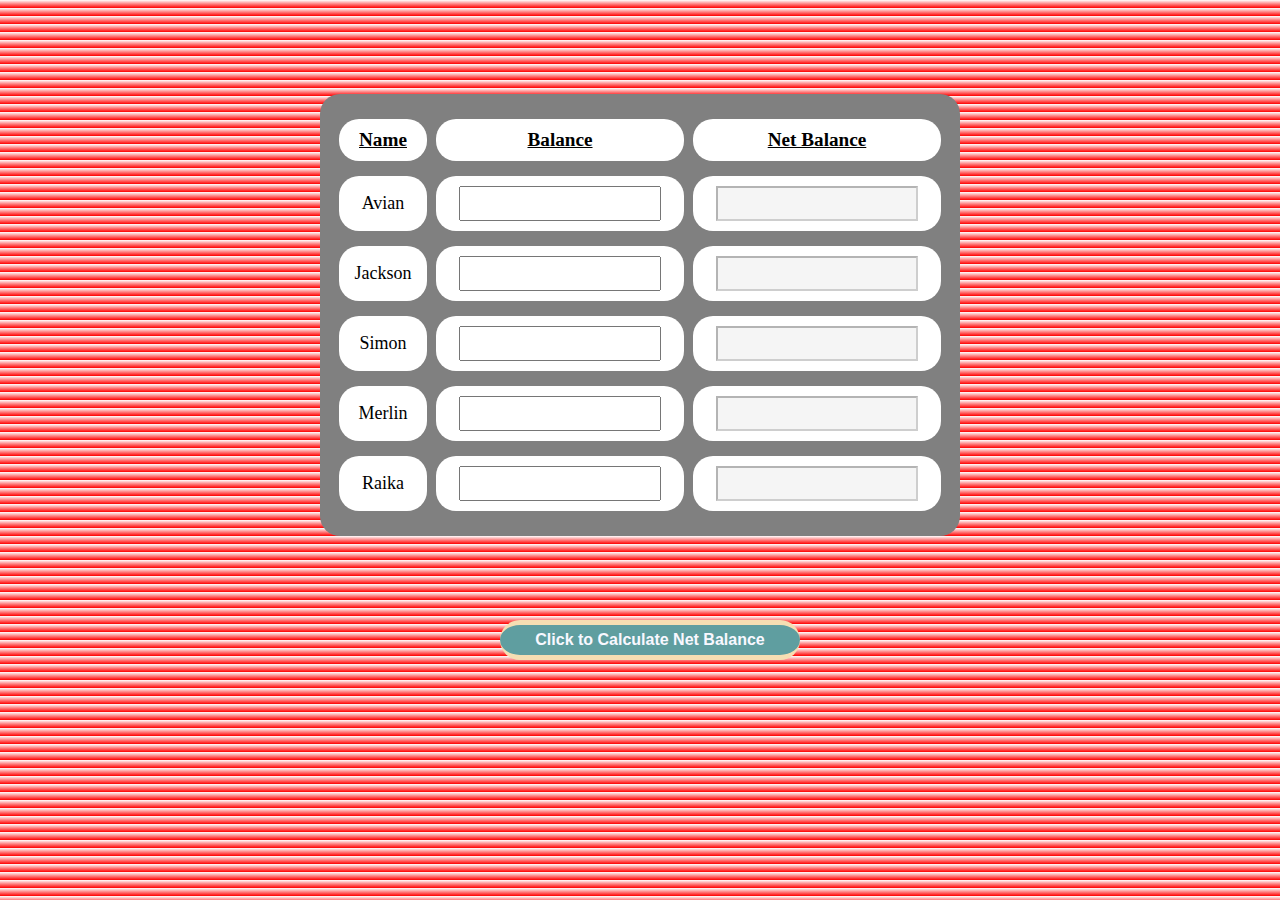
<file: BankInterestManagement/index.html>
<!DOCTYPE html>
<html lang="en">
<head>
    <meta charset="UTF-8">
    <meta http-equiv="X-UA-Compatible" content="IE=edge">
    <meta name="viewport" content="width=device-width, initial-scale=1.0">
    <title>Intrest Calculator Table</title>
    <link rel="stylesheet" href="style.css">
</head>
<body >
    
        <table width="50%" border="1">
          
            <tr>
              <th style="background-color: #ffffff;">Name</th>
              <th style="background-color: white">Balance</th>
              <th style="background-color: white;">Net Balance</th>
            </tr>
           
            <tr>
                <td id="name">Avian</td>
                <td id="balance" ><input class="balances" type="number"></td>
                <td id="t1"><input id="int1" class="newBal" type="number" disabled></td>
            </tr>

            <tr>
              <td id="name">Jackson</td>
              <td id="balance"><input class="balances" type="number"></td>
              <td id="t2"><input id="int2" class="newBal" type="number" disabled></td>
            </tr>

            <tr>
              <td id="name">Simon</td>
              <td id="balance"><input class="balances" type="number"></td>
              <td id="t3"><input id="int3" class="newBal" type="number" disabled></td>
            </tr>

            <tr>
                <td id="name">Merlin</td>
                <td id="balance"><input class="balances"  type="number"></td>
                <td id="t4"><input id="int4" class="newBal" type="number" disabled></td>
           </tr>

            <tr>
              
                <td id="name">Raika</td>
                <td id="balance"><input class="balances"  type="number"></td>
                <td id="t5"><input id="int5" class="newBal" type="number" disabled></td>
            </tr>

        </table>

    <button class="btn" onclick="calculate()"><b>Click to Calculate Net Balance</b></button>
          
    
</body>
<script src="index.js"></script>
</html>
</file>
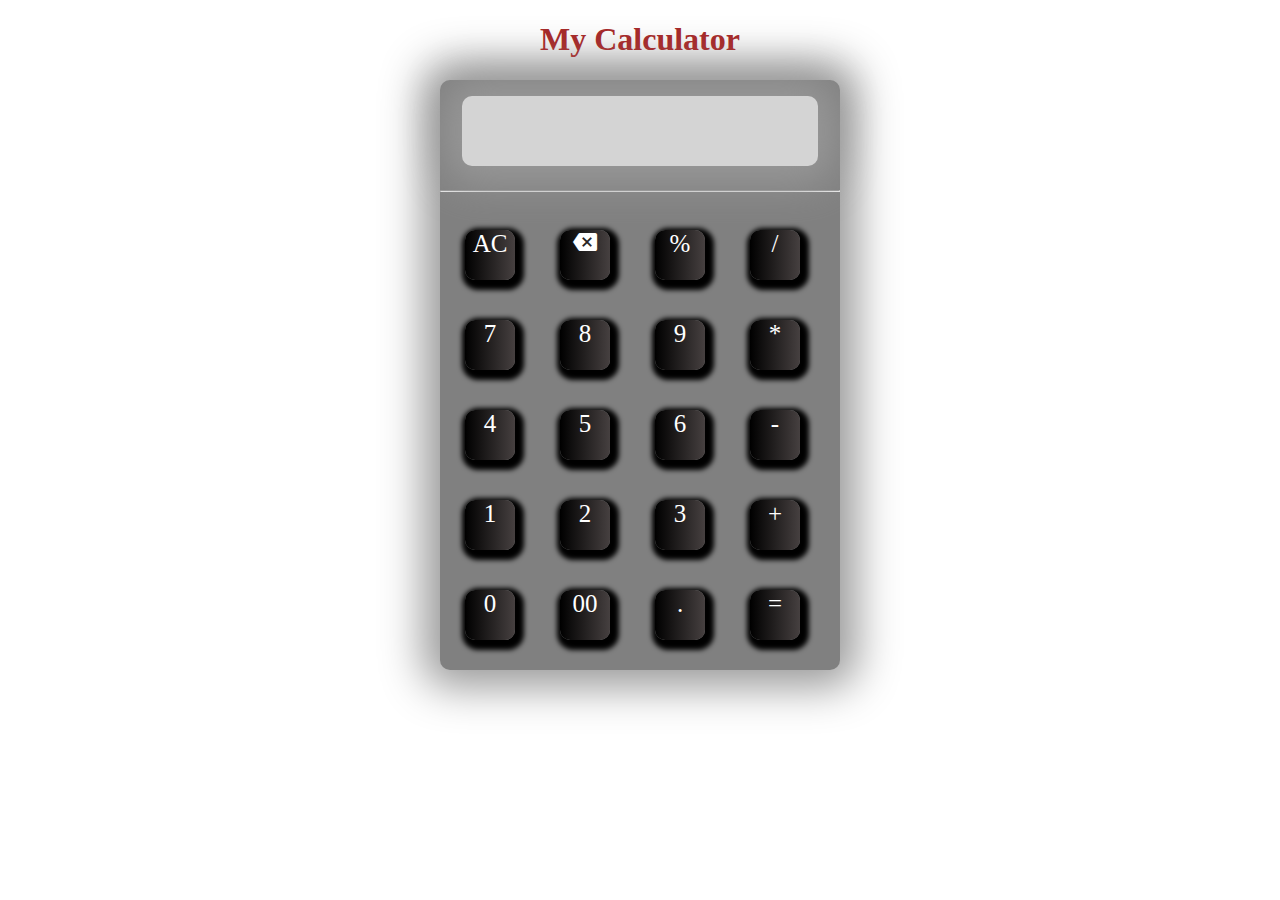
<file: calculator/index.html>
<!DOCTYPE html>
<html lang="en">
<head>
    <meta charset="UTF-8">
    <meta http-equiv="X-UA-Compatible" content="IE=edge">
    <meta name="viewport" content="width=device-width, initial-scale=1.0">
    <link rel="stylesheet" href="style.css">
    <link href="https://fonts.googleapis.com/icon?family=Material+Icons" rel="stylesheet">
    <title>Calculator</title>
</head>
<body >
    <div class="body" > 
          
        <div class="titleHeading"><h1>My Calculator</h1></div>
        <div class="container" img src="https://www.google.com/url?sa=i&url=https%3A%2F%2Fdepositphotos.com%2Fstock-photos%2Fmaths.html&psig=AOvVaw0WHtHd7nn3cco8stTYH8xC&ust=1650188761290000&source=images&cd=vfe&ved=0CAwQjRxqFwoTCKiJnbimmPcCFQAAAAAdAAAAABAD">
            <div class="box">
                <div id="display"></div>
            </div>
            <hr>
            <div class="buttons">
                <div class="button" onclick="btnClicked('CLR')">AC</div>
                <div class="button" onclick="btnClicked('DEL')"><i class="material-icons">&#xe14a;</i></div>
                <div class="button" onclick="btnClicked('%')">%</div>
                <div class="button" onclick="btnClicked('/')">/</div>
                <div class="button" onclick="btnClicked(7)">7</div>
                <div class="button" onclick="btnClicked(8)">8</div>
                <div class="button" onclick="btnClicked(9)">9</div>
                <div class="button" onclick="btnClicked('*')">*</div>
                <div class="button" onclick="btnClicked(4)">4</div>
                <div class="button" onclick="btnClicked(5)">5</div>
                <div class="button" onclick="btnClicked(6)">6</div>
                <div class="button" onclick="btnClicked('-')">-</div>
                <div class="button" onclick="btnClicked(1)">1</div>
                <div class="button" onclick="btnClicked(2)">2</div>
                <div class="button" onclick="btnClicked(3)">3</div>
                <div class="button" onclick="btnClicked('+')">+</div>
                <div class="button" onclick="btnClicked('0')">0</div>
                <div class="button" onclick="btnClicked('00')">00</div>
                <div class="button" onclick="btnClicked('.')">.</div>
                <div class="button" onclick="btnClicked('=')">=</div>
            </div>
        </div>
    </div>
    <script src="index.js"></script>   
</body>
</html>
</file>
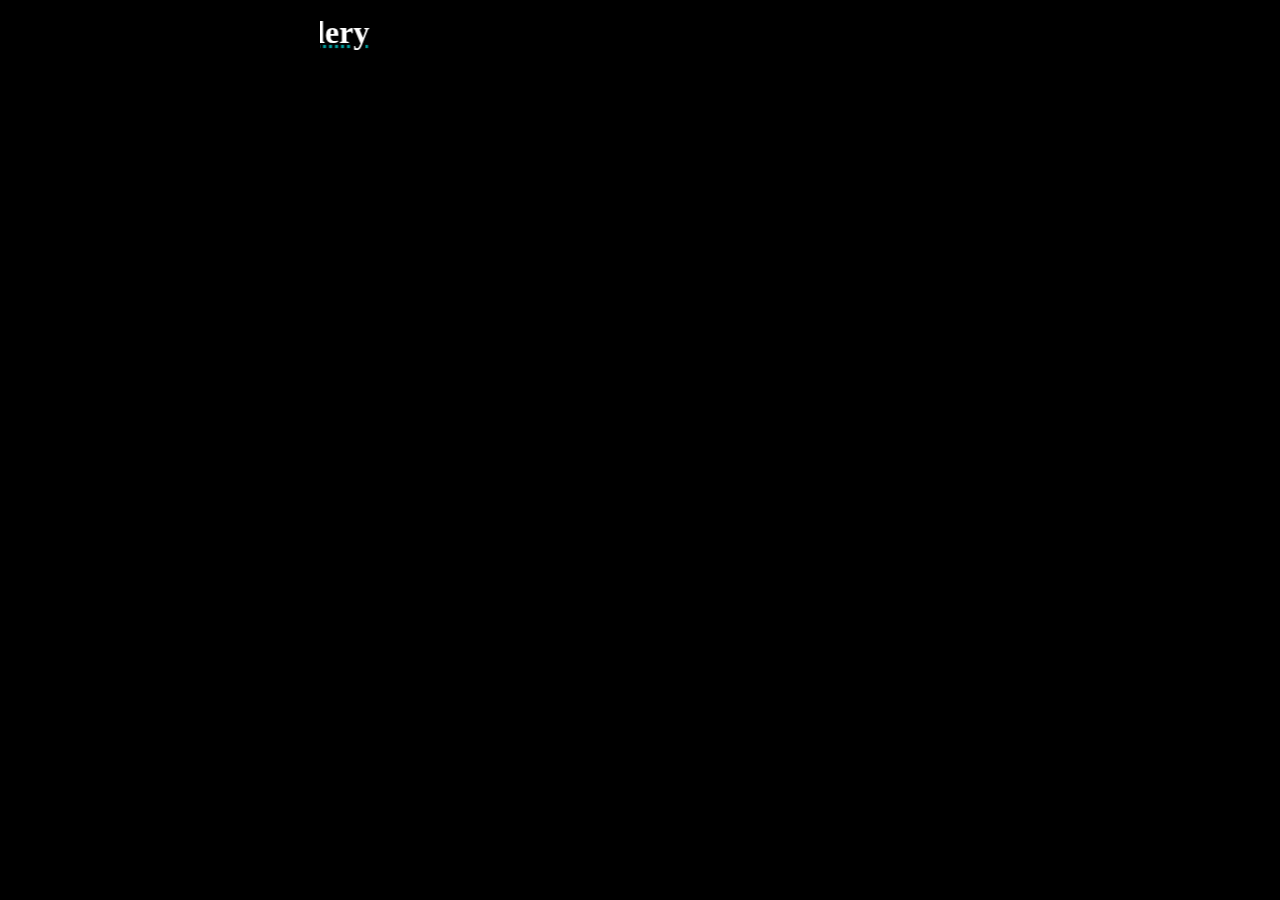
<file: Gallery/index.html>
<html lang="en">
    <head>
        <meta charset="UTF-8">
        <meta http-equiv="X-UA-Compatible" content="IE=edge">
        <meta name="viewport" content="width=device-width, initial-scale=1.0">
        <title>Galley</title>
        <link rel="stylesheet" href="style.css">
        
    </head>
    
    <body style="background-color: black;">
    
      <div  class="header"><h1> <marquee class="stop" direction="right">Image Gallery</marquee> </h1></div>
     
        <div class="container">
    
          <div class="panel" id="panel-1" onclick="selectPanel('panel-1')"><h3>Explore the World</h3></div>
          <div class="panel" id="panel-2" onclick="selectPanel('panel-2')"><h3>Wild Forest</h3></div>
          <div class="panel" id="panel-3" onclick="selectPanel('panel-3')"><h3>Sunny Beach</h3></div>
          <div class="panel" id="panel-4" onclick="selectPanel('panel-4')"><h3>City on Winter</h3></div>
          <div class="panel" id="panel-5" onclick="selectPanel('panel-5')"><h3>Mountain Cloud</h3></div>
          <div class="panel" id="panel-6" onclick="selectPanel('panel-6')"><h3>City in Winter</h3></div>
    
        </div>
        
    </body>
    <script  src="index.js"></script>
    </html>
</file>
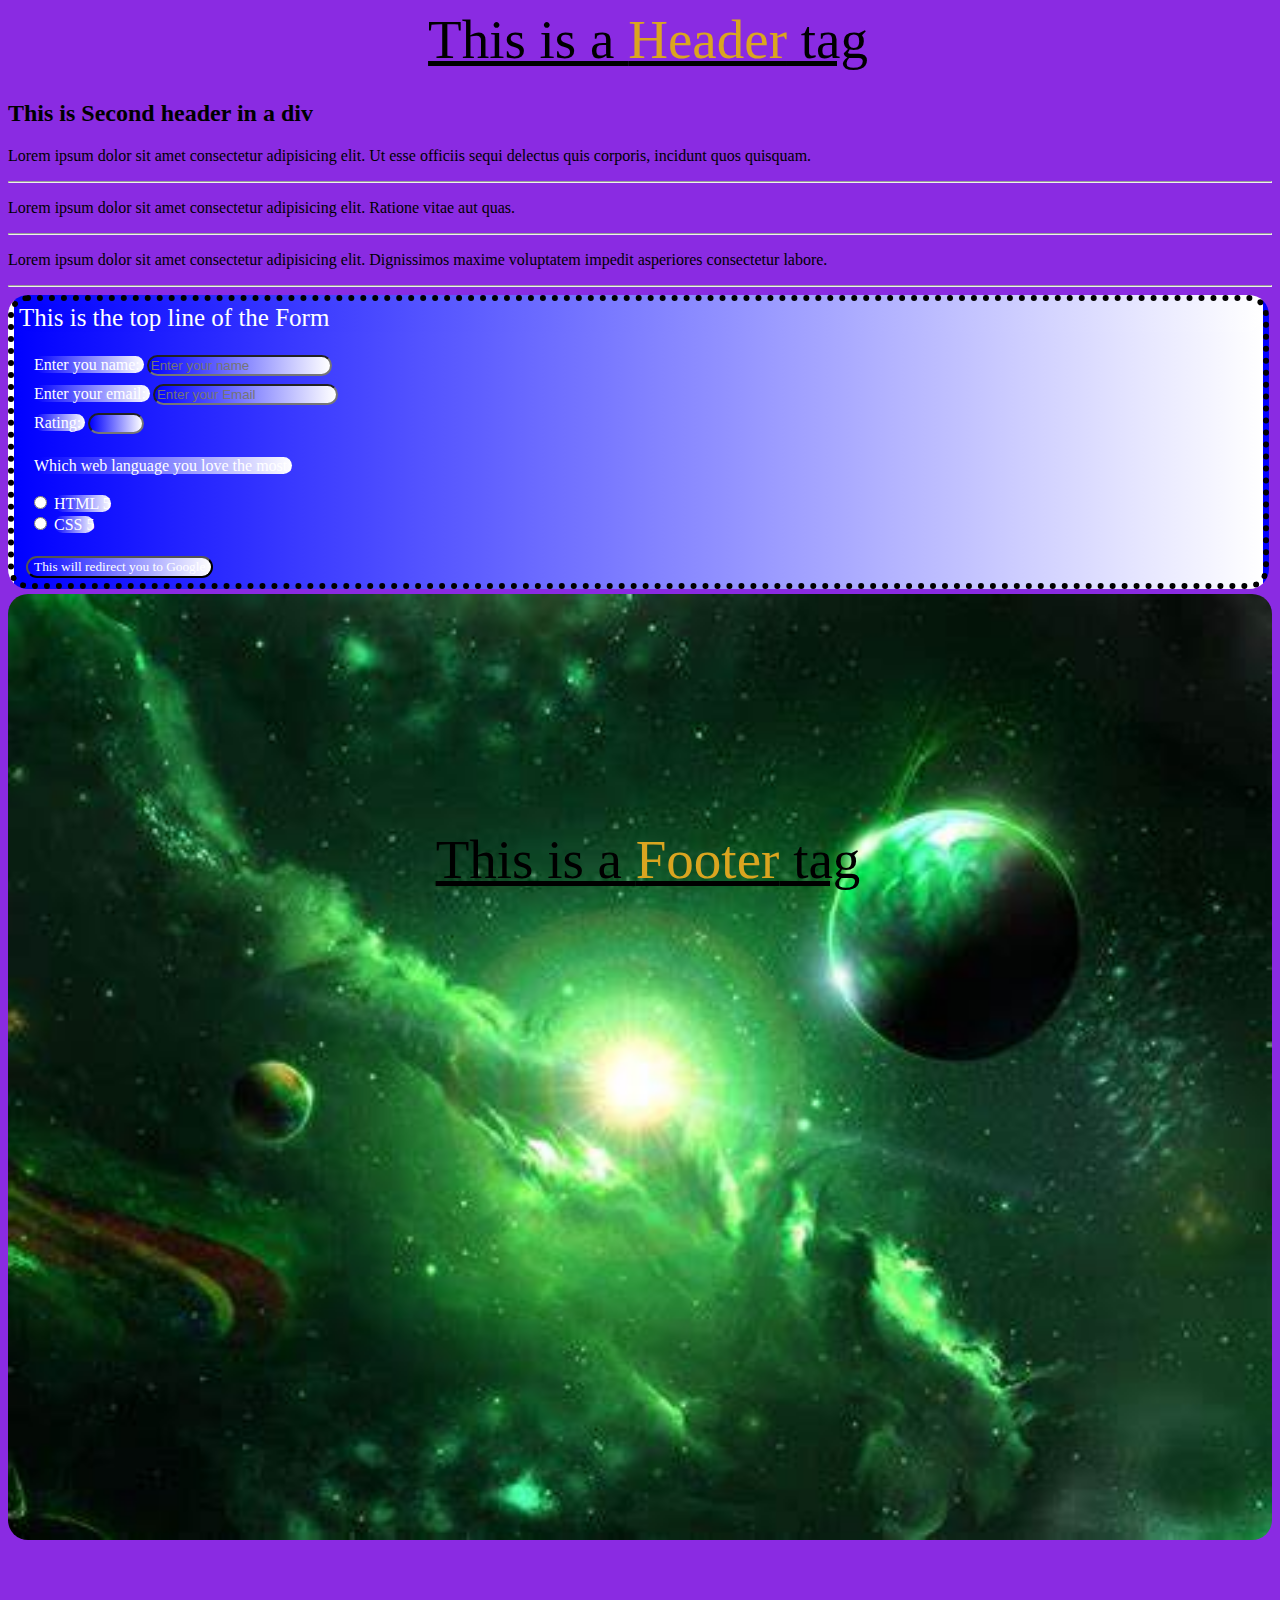
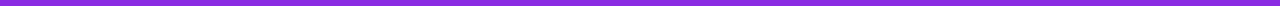
<file: HTML-CSS Files/index.html>
<!DOCTYPE html>
<html lang="en">

<head>
    <meta charset="UTF-8">
    <meta http-equiv="X-UA-Compatible" content="IE=edge">
    <meta name="viewport" content="width=device-width, initial-scale=1.0">
    <title>My Form</title>
    <link rel="stylesheet" href="index.css">
</head>

<body>
    <div class="container">
        <header id="top">This is a <span>Header</span> tag</header>
        <br>
        <br>
        <br>
        <br>
        <div class="box">
            <h2>This is Second header in a div</h2>
            <p>Lorem ipsum dolor sit amet consectetur adipisicing elit. Ut esse officiis sequi delectus quis corporis,
                incidunt quos quisquam.</p>
        </div>
        <hr>
        <div class="box">
            <p>Lorem ipsum dolor sit amet consectetur adipisicing elit. Ratione vitae aut quas.</p>
        </div>
        <hr>
        <div class="box">
            <p>Lorem ipsum dolor sit amet consectetur adipisicing elit. Dignissimos maxime voluptatem impedit asperiores
                consectetur labore.</p>
        </div>
        <hr>
        <div class="details" id="details1">
            <form action="https://www.google.com/" class="fields">
                <p id="line">This is the top line of the Form</p>
                <br>
                <label id="ff" for="name">Enter you name: </label>
                <input type="text" placeholder="Enter your name" required minlength="4">
                <br>
                <label id="ff" for="email">Enter your email: </label>
                <input type="email" placeholder="Enter your Email" required>
                <br>
                <label id="ff" for="rating">Rating: </label>
                <input type="number" min="1" max="10">
                <br><br>
                <label id="ff" for="fav">Which web language you love the most:</label>
                <br><br>
                <input id="ff" type="radio" name="fav">
                <label for="fav">HTML 5</label>
                <br>
                <input id="ff" type="radio" name="fav">
                <label for="fav">CSS 5</label>
                <br><br>
                <input id="formBtn" type="submit" value="This will redirect you to Google">
            </form>
        </div>
        <div>
            <img src="galaxy.jfif"; 
            alt="Slow Internet Connection" id="pic">
        </div>
        <br><br><br>
        <footer id="bottom">This is a <span>Footer</span> tag</footer>
    </div>
</body>

</html>
</file>
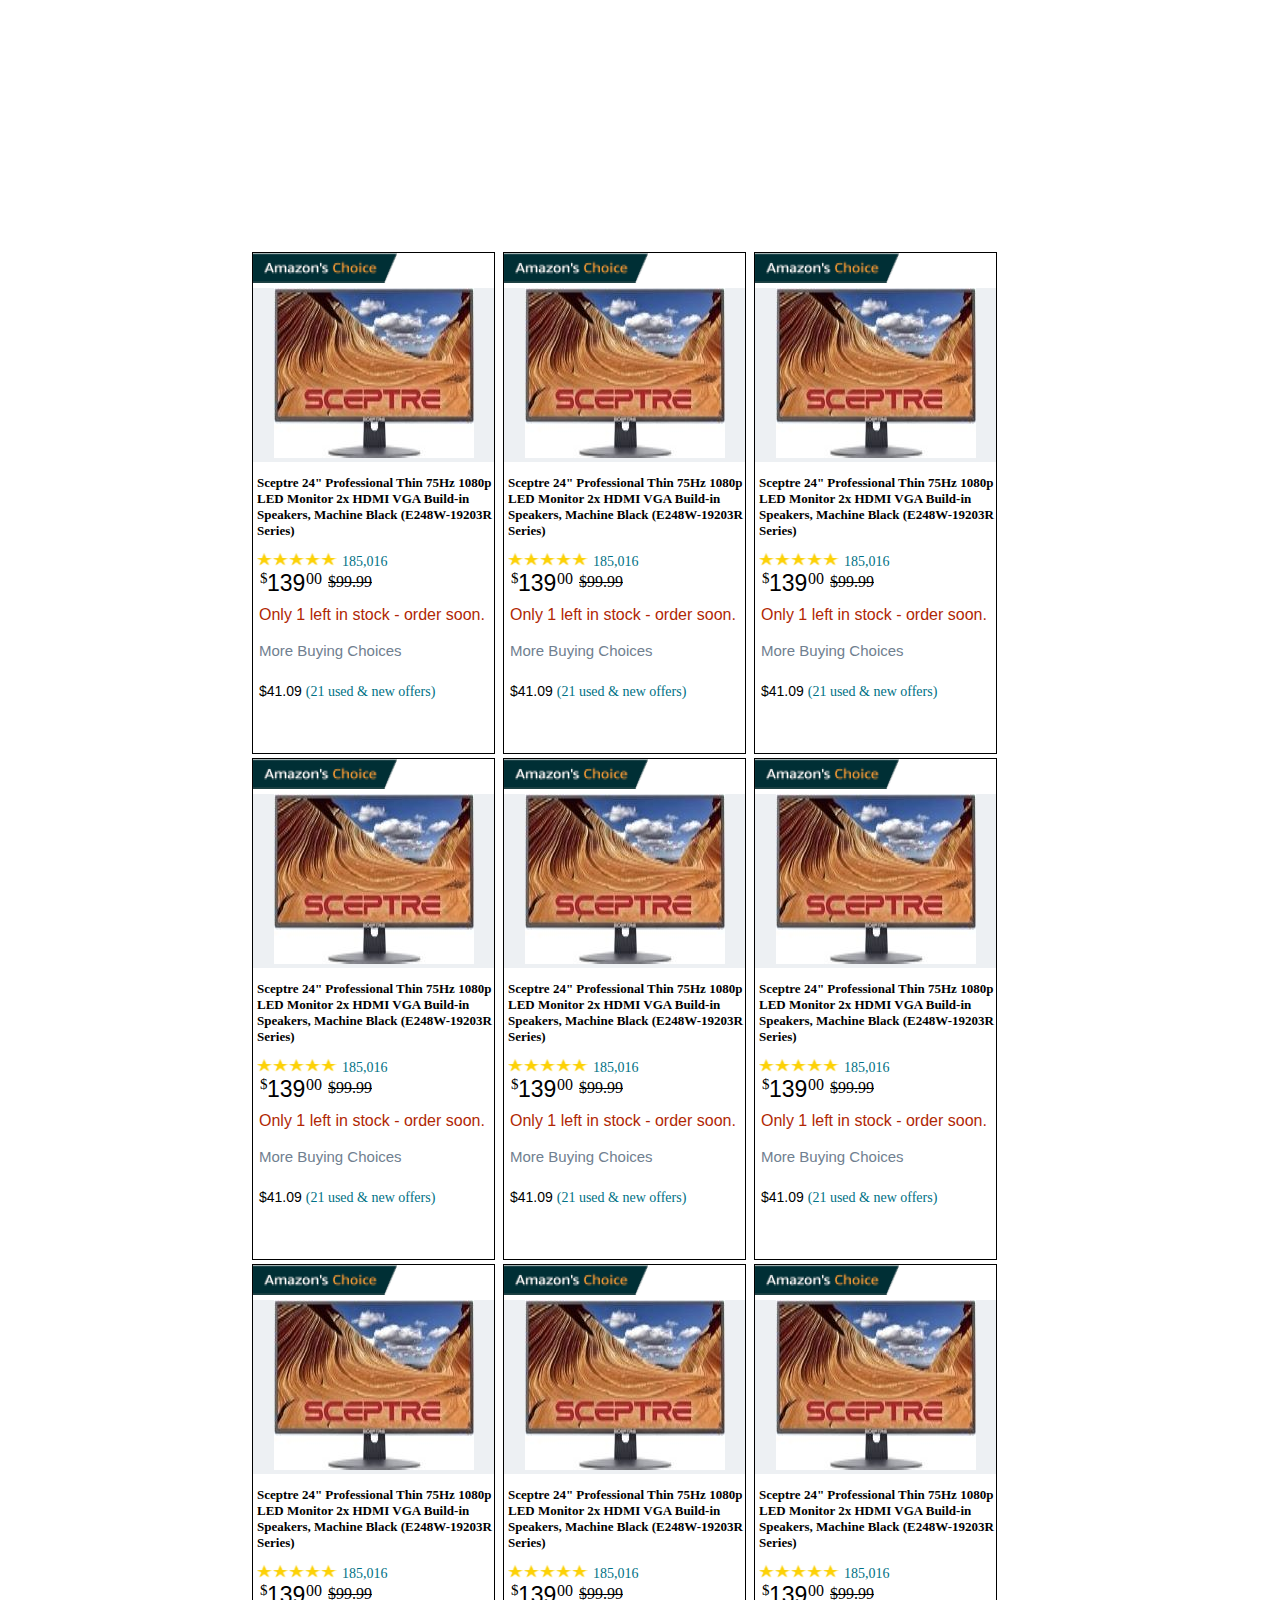
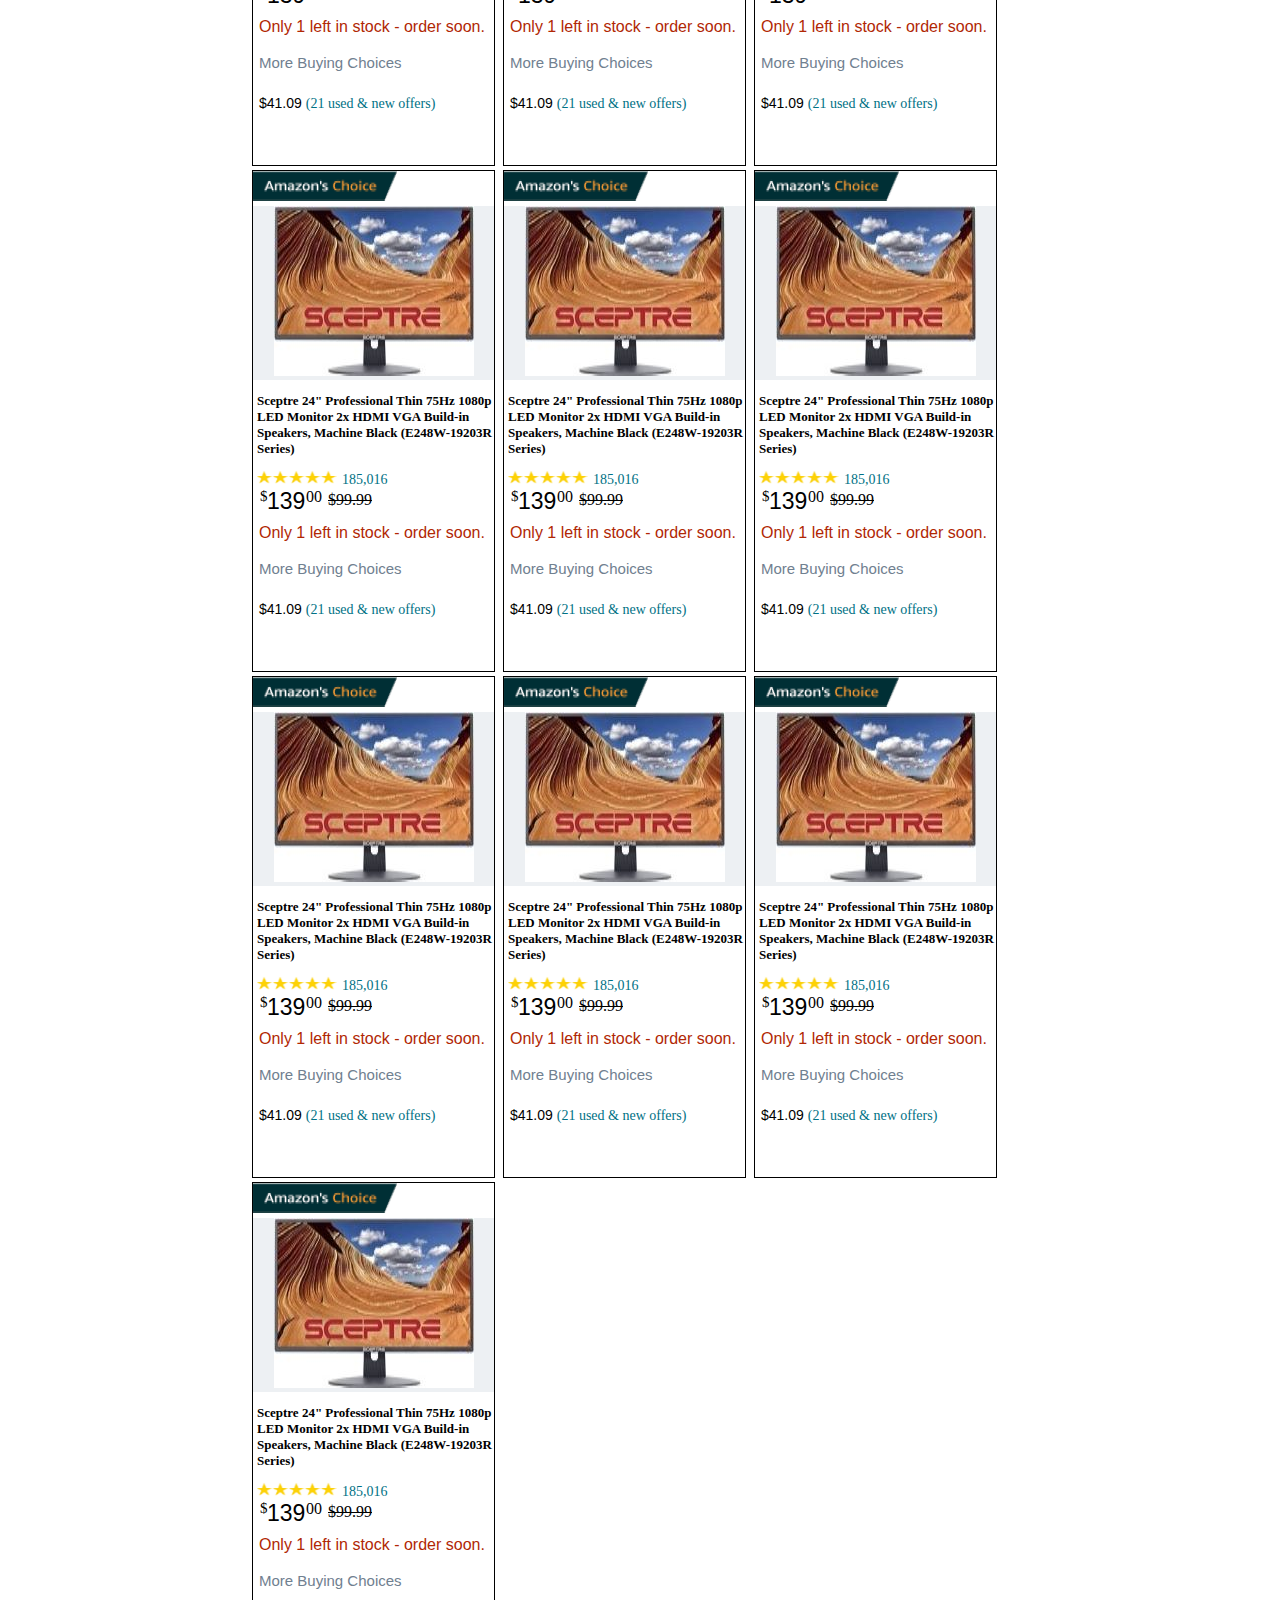
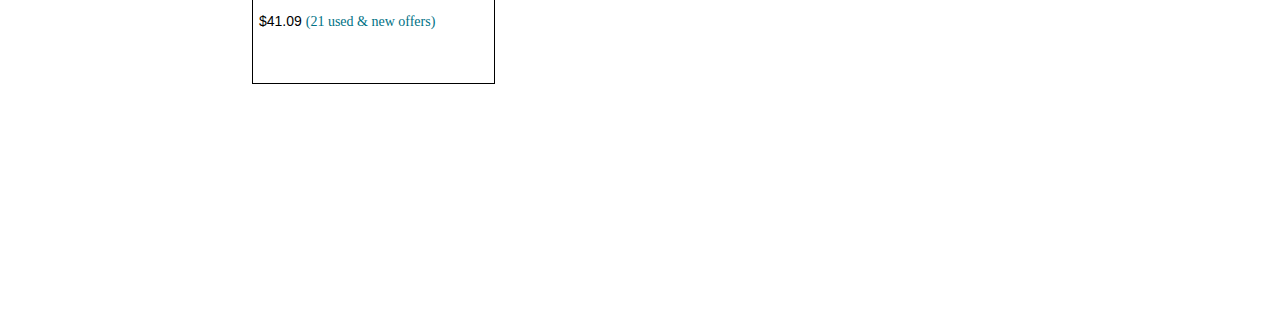
<file: AmzonClone/cards.html>
<!DOCTYPE html>
<html lang="en">
<head>
    <meta charset="UTF-8">
    <meta http-equiv="X-UA-Compatible" content="IE=edge">
    <meta name="viewport" content="width=device-width, initial-scale=1.0">
    <title>Document</title>
    <link rel="stylesheet" href="cards.css">
</head>
<body>
    <div class="main">

    <div class="container" id="cont">
        <div class="card">
            <div id="pics">
                <img src="TV.jpg" alt="slow internet">
            </div>
            <p>Sceptre 24" Professional Thin 75Hz 1080p LED Monitor 2x HDMI VGA Build-in Speakers, Machine Black (E248W-19203R Series)</p>
            <div id="star">
                <img src="Review-Stars.png" alt="slow internet">
            </div>
            <div id="drop">
               
                <span>185,016</span>
            </div>
            <br>
            <div class="prices">
                <span id="dollar">$</span>
                <span id="amt">139</span>
                <span id="paise">00</span>
                <span id="rate">$99.99</span>
            </div>
            <br><br>
            <div id="stock">
                <span id="stockDetail">Only 1 left in stock - order soon.</span>
            </div>
            <br><br>
            <div id="opt">
                <span id="opt1">More Buying Choices</span>
            </div>
            <div id="opt2">
                <span id="op1">$41.09 </span><span id="op2">(21 used & new offers)</span>
            </div>
            <div id="choice">
                <img src="Amazons-Choice.png" alt="slow internet">
            </div>
        </div>
    </div>
    <div class="container" id="cont">
        <div class="card">
            <div id="pics">
                <img src="TV.jpg" alt="slow internet">
            </div>
            <p>Sceptre 24" Professional Thin 75Hz 1080p LED Monitor 2x HDMI VGA Build-in Speakers, Machine Black (E248W-19203R Series)</p>
            <div id="star">
                <img src="Review-Stars.png" alt="slow internet">
            </div>
            <div id="drop">
               
                <span>185,016</span>
            </div>
            <br>
            <div class="prices">
                <span id="dollar">$</span>
                <span id="amt">139</span>
                <span id="paise">00</span>
                <span id="rate">$99.99</span>
            </div>
            <br><br>
            <div id="stock">
                <span id="stockDetail">Only 1 left in stock - order soon.</span>
            </div>
            <br><br>
            <div id="opt">
                <span id="opt1">More Buying Choices</span>
            </div>
            <div id="opt2">
                <span id="op1">$41.09 </span><span id="op2">(21 used & new offers)</span>
            </div>
            <div id="choice">
                <img src="Amazons-Choice.png" alt="slow internet">
            </div>
        </div>
    </div>
    <div class="container" id="cont">
        <div class="card">
            <div id="pics">
                <img src="TV.jpg" alt="slow internet">
            </div>
            <p>Sceptre 24" Professional Thin 75Hz 1080p LED Monitor 2x HDMI VGA Build-in Speakers, Machine Black (E248W-19203R Series)</p>
            <div id="star">
                <img src="Review-Stars.png" alt="slow internet">
            </div>
            <div id="drop">
               
                <span>185,016</span>
            </div>
            <br>
            <div class="prices">
                <span id="dollar">$</span>
                <span id="amt">139</span>
                <span id="paise">00</span>
                <span id="rate">$99.99</span>
            </div>
            <br><br>
            <div id="stock">
                <span id="stockDetail">Only 1 left in stock - order soon.</span>
            </div>
            <br><br>
            <div id="opt">
                <span id="opt1">More Buying Choices</span>
            </div>
            <div id="opt2">
                <span id="op1">$41.09 </span><span id="op2">(21 used & new offers)</span>
            </div>
            <div id="choice">
                <img src="Amazons-Choice.png" alt="slow internet">
            </div>
        </div>
    </div>
    <div class="container" id="cont">
        <div class="card">
            <div id="pics">
                <img src="TV.jpg" alt="slow internet">
            </div>
            <p>Sceptre 24" Professional Thin 75Hz 1080p LED Monitor 2x HDMI VGA Build-in Speakers, Machine Black (E248W-19203R Series)</p>
            <div id="star">
                <img src="Review-Stars.png" alt="slow internet">
            </div>
            <div id="drop">
               
                <span>185,016</span>
            </div>
            <br>
            <div class="prices">
                <span id="dollar">$</span>
                <span id="amt">139</span>
                <span id="paise">00</span>
                <span id="rate">$99.99</span>
            </div>
            <br><br>
            <div id="stock">
                <span id="stockDetail">Only 1 left in stock - order soon.</span>
            </div>
            <br><br>
            <div id="opt">
                <span id="opt1">More Buying Choices</span>
            </div>
            <div id="opt2">
                <span id="op1">$41.09 </span><span id="op2">(21 used & new offers)</span>
            </div>
            <div id="choice">
                <img src="Amazons-Choice.png" alt="slow internet">
            </div>
        </div>
    </div>
    <div class="container" id="cont">
        <div class="card">
            <div id="pics">
                <img src="TV.jpg" alt="slow internet">
            </div>
            <p>Sceptre 24" Professional Thin 75Hz 1080p LED Monitor 2x HDMI VGA Build-in Speakers, Machine Black (E248W-19203R Series)</p>
            <div id="star">
                <img src="Review-Stars.png" alt="slow internet">
            </div>
            <div id="drop">
               
                <span>185,016</span>
            </div>
            <br>
            <div class="prices">
                <span id="dollar">$</span>
                <span id="amt">139</span>
                <span id="paise">00</span>
                <span id="rate">$99.99</span>
            </div>
            <br><br>
            <div id="stock">
                <span id="stockDetail">Only 1 left in stock - order soon.</span>
            </div>
            <br><br>
            <div id="opt">
                <span id="opt1">More Buying Choices</span>
            </div>
            <div id="opt2">
                <span id="op1">$41.09 </span><span id="op2">(21 used & new offers)</span>
            </div>
            <div id="choice">
                <img src="Amazons-Choice.png" alt="slow internet">
            </div>
        </div>
    </div>
    <div class="container" id="cont">
        <div class="card">
            <div id="pics">
                <img src="TV.jpg" alt="slow internet">
            </div>
            <p>Sceptre 24" Professional Thin 75Hz 1080p LED Monitor 2x HDMI VGA Build-in Speakers, Machine Black (E248W-19203R Series)</p>
            <div id="star">
                <img src="Review-Stars.png" alt="slow internet">
            </div>
            <div id="drop">
               
                <span>185,016</span>
            </div>
            <br>
            <div class="prices">
                <span id="dollar">$</span>
                <span id="amt">139</span>
                <span id="paise">00</span>
                <span id="rate">$99.99</span>
            </div>
            <br><br>
            <div id="stock">
                <span id="stockDetail">Only 1 left in stock - order soon.</span>
            </div>
            <br><br>
            <div id="opt">
                <span id="opt1">More Buying Choices</span>
            </div>
            <div id="opt2">
                <span id="op1">$41.09 </span><span id="op2">(21 used & new offers)</span>
            </div>
            <div id="choice">
                <img src="Amazons-Choice.png" alt="slow internet">
            </div>
        </div>
    </div>
    <div class="container" id="cont">
        <div class="card">
            <div id="pics">
                <img src="TV.jpg" alt="slow internet">
            </div>
            <p>Sceptre 24" Professional Thin 75Hz 1080p LED Monitor 2x HDMI VGA Build-in Speakers, Machine Black (E248W-19203R Series)</p>
            <div id="star">
                <img src="Review-Stars.png" alt="slow internet">
            </div>
            <div id="drop">
               
                <span>185,016</span>
            </div>
            <br>
            <div class="prices">
                <span id="dollar">$</span>
                <span id="amt">139</span>
                <span id="paise">00</span>
                <span id="rate">$99.99</span>
            </div>
            <br><br>
            <div id="stock">
                <span id="stockDetail">Only 1 left in stock - order soon.</span>
            </div>
            <br><br>
            <div id="opt">
                <span id="opt1">More Buying Choices</span>
            </div>
            <div id="opt2">
                <span id="op1">$41.09 </span><span id="op2">(21 used & new offers)</span>
            </div>
            <div id="choice">
                <img src="Amazons-Choice.png" alt="slow internet">
            </div>
        </div>
    </div>
    <div class="container" id="cont">
        <div class="card">
            <div id="pics">
                <img src="TV.jpg" alt="slow internet">
            </div>
            <p>Sceptre 24" Professional Thin 75Hz 1080p LED Monitor 2x HDMI VGA Build-in Speakers, Machine Black (E248W-19203R Series)</p>
            <div id="star">
                <img src="Review-Stars.png" alt="slow internet">
            </div>
            <div id="drop">
               
                <span>185,016</span>
            </div>
            <br>
            <div class="prices">
                <span id="dollar">$</span>
                <span id="amt">139</span>
                <span id="paise">00</span>
                <span id="rate">$99.99</span>
            </div>
            <br><br>
            <div id="stock">
                <span id="stockDetail">Only 1 left in stock - order soon.</span>
            </div>
            <br><br>
            <div id="opt">
                <span id="opt1">More Buying Choices</span>
            </div>
            <div id="opt2">
                <span id="op1">$41.09 </span><span id="op2">(21 used & new offers)</span>
            </div>
            <div id="choice">
                <img src="Amazons-Choice.png" alt="slow internet">
            </div>
        </div>
    </div>
    <div class="container" id="cont">
        <div class="card">
            <div id="pics">
                <img src="TV.jpg" alt="slow internet">
            </div>
            <p>Sceptre 24" Professional Thin 75Hz 1080p LED Monitor 2x HDMI VGA Build-in Speakers, Machine Black (E248W-19203R Series)</p>
            <div id="star">
                <img src="Review-Stars.png" alt="slow internet">
            </div>
            <div id="drop">
               
                <span>185,016</span>
            </div>
            <br>
            <div class="prices">
                <span id="dollar">$</span>
                <span id="amt">139</span>
                <span id="paise">00</span>
                <span id="rate">$99.99</span>
            </div>
            <br><br>
            <div id="stock">
                <span id="stockDetail">Only 1 left in stock - order soon.</span>
            </div>
            <br><br>
            <div id="opt">
                <span id="opt1">More Buying Choices</span>
            </div>
            <div id="opt2">
                <span id="op1">$41.09 </span><span id="op2">(21 used & new offers)</span>
            </div>
            <div id="choice">
                <img src="Amazons-Choice.png" alt="slow internet">
            </div>
        </div>
    </div>
    <div class="container" id="cont">
        <div class="card">
            <div id="pics">
                <img src="TV.jpg" alt="slow internet">
            </div>
            <p>Sceptre 24" Professional Thin 75Hz 1080p LED Monitor 2x HDMI VGA Build-in Speakers, Machine Black (E248W-19203R Series)</p>
            <div id="star">
                <img src="Review-Stars.png" alt="slow internet">
            </div>
            <div id="drop">
               
                <span>185,016</span>
            </div>
            <br>
            <div class="prices">
                <span id="dollar">$</span>
                <span id="amt">139</span>
                <span id="paise">00</span>
                <span id="rate">$99.99</span>
            </div>
            <br><br>
            <div id="stock">
                <span id="stockDetail">Only 1 left in stock - order soon.</span>
            </div>
            <br><br>
            <div id="opt">
                <span id="opt1">More Buying Choices</span>
            </div>
            <div id="opt2">
                <span id="op1">$41.09 </span><span id="op2">(21 used & new offers)</span>
            </div>
            <div id="choice">
                <img src="Amazons-Choice.png" alt="slow internet">
            </div>
        </div>
    </div>
    <div class="container" id="cont">
        <div class="card">
            <div id="pics">
                <img src="TV.jpg" alt="slow internet">
            </div>
            <p>Sceptre 24" Professional Thin 75Hz 1080p LED Monitor 2x HDMI VGA Build-in Speakers, Machine Black (E248W-19203R Series)</p>
            <div id="star">
                <img src="Review-Stars.png" alt="slow internet">
            </div>
            <div id="drop">
               
                <span>185,016</span>
            </div>
            <br>
            <div class="prices">
                <span id="dollar">$</span>
                <span id="amt">139</span>
                <span id="paise">00</span>
                <span id="rate">$99.99</span>
            </div>
            <br><br>
            <div id="stock">
                <span id="stockDetail">Only 1 left in stock - order soon.</span>
            </div>
            <br><br>
            <div id="opt">
                <span id="opt1">More Buying Choices</span>
            </div>
            <div id="opt2">
                <span id="op1">$41.09 </span><span id="op2">(21 used & new offers)</span>
            </div>
            <div id="choice">
                <img src="Amazons-Choice.png" alt="slow internet">
            </div>
        </div>
    </div>
    <div class="container" id="cont">
        <div class="card">
            <div id="pics">
                <img src="TV.jpg" alt="slow internet">
            </div>
            <p>Sceptre 24" Professional Thin 75Hz 1080p LED Monitor 2x HDMI VGA Build-in Speakers, Machine Black (E248W-19203R Series)</p>
            <div id="star">
                <img src="Review-Stars.png" alt="slow internet">
            </div>
            <div id="drop">
               
                <span>185,016</span>
            </div>
            <br>
            <div class="prices">
                <span id="dollar">$</span>
                <span id="amt">139</span>
                <span id="paise">00</span>
                <span id="rate">$99.99</span>
            </div>
            <br><br>
            <div id="stock">
                <span id="stockDetail">Only 1 left in stock - order soon.</span>
            </div>
            <br><br>
            <div id="opt">
                <span id="opt1">More Buying Choices</span>
            </div>
            <div id="opt2">
                <span id="op1">$41.09 </span><span id="op2">(21 used & new offers)</span>
            </div>
            <div id="choice">
                <img src="Amazons-Choice.png" alt="slow internet">
            </div>
        </div>
    </div>
    <div class="container" id="cont">
        <div class="card">
            <div id="pics">
                <img src="TV.jpg" alt="slow internet">
            </div>
            <p>Sceptre 24" Professional Thin 75Hz 1080p LED Monitor 2x HDMI VGA Build-in Speakers, Machine Black (E248W-19203R Series)</p>
            <div id="star">
                <img src="Review-Stars.png" alt="slow internet">
            </div>
            <div id="drop">
               
                <span>185,016</span>
            </div>
            <br>
            <div class="prices">
                <span id="dollar">$</span>
                <span id="amt">139</span>
                <span id="paise">00</span>
                <span id="rate">$99.99</span>
            </div>
            <br><br>
            <div id="stock">
                <span id="stockDetail">Only 1 left in stock - order soon.</span>
            </div>
            <br><br>
            <div id="opt">
                <span id="opt1">More Buying Choices</span>
            </div>
            <div id="opt2">
                <span id="op1">$41.09 </span><span id="op2">(21 used & new offers)</span>
            </div>
            <div id="choice">
                <img src="Amazons-Choice.png" alt="slow internet">
            </div>
        </div>
    </div>
    <div class="container" id="cont">
        <div class="card">
            <div id="pics">
                <img src="TV.jpg" alt="slow internet">
            </div>
            <p>Sceptre 24" Professional Thin 75Hz 1080p LED Monitor 2x HDMI VGA Build-in Speakers, Machine Black (E248W-19203R Series)</p>
            <div id="star">
                <img src="Review-Stars.png" alt="slow internet">
            </div>
            <div id="drop">
               
                <span>185,016</span>
            </div>
            <br>
            <div class="prices">
                <span id="dollar">$</span>
                <span id="amt">139</span>
                <span id="paise">00</span>
                <span id="rate">$99.99</span>
            </div>
            <br><br>
            <div id="stock">
                <span id="stockDetail">Only 1 left in stock - order soon.</span>
            </div>
            <br><br>
            <div id="opt">
                <span id="opt1">More Buying Choices</span>
            </div>
            <div id="opt2">
                <span id="op1">$41.09 </span><span id="op2">(21 used & new offers)</span>
            </div>
            <div id="choice">
                <img src="Amazons-Choice.png" alt="slow internet">
            </div>
        </div>
    </div>
    <div class="container" id="cont">
        <div class="card">
            <div id="pics">
                <img src="TV.jpg" alt="slow internet">
            </div>
            <p>Sceptre 24" Professional Thin 75Hz 1080p LED Monitor 2x HDMI VGA Build-in Speakers, Machine Black (E248W-19203R Series)</p>
            <div id="star">
                <img src="Review-Stars.png" alt="slow internet">
            </div>
            <div id="drop">
               
                <span>185,016</span>
            </div>
            <br>
            <div class="prices">
                <span id="dollar">$</span>
                <span id="amt">139</span>
                <span id="paise">00</span>
                <span id="rate">$99.99</span>
            </div>
            <br><br>
            <div id="stock">
                <span id="stockDetail">Only 1 left in stock - order soon.</span>
            </div>
            <br><br>
            <div id="opt">
                <span id="opt1">More Buying Choices</span>
            </div>
            <div id="opt2">
                <span id="op1">$41.09 </span><span id="op2">(21 used & new offers)</span>
            </div>
            <div id="choice">
                <img src="Amazons-Choice.png" alt="slow internet">
            </div>
        </div>
    </div>
    <div class="container" id="cont">
        <div class="card">
            <div id="pics">
                <img src="TV.jpg" alt="slow internet">
            </div>
            <p>Sceptre 24" Professional Thin 75Hz 1080p LED Monitor 2x HDMI VGA Build-in Speakers, Machine Black (E248W-19203R Series)</p>
            <div id="star">
                <img src="Review-Stars.png" alt="slow internet">
            </div>
            <div id="drop">
               
                <span>185,016</span>
            </div>
            <br>
            <div class="prices">
                <span id="dollar">$</span>
                <span id="amt">139</span>
                <span id="paise">00</span>
                <span id="rate">$99.99</span>
            </div>
            <br><br>
            <div id="stock">
                <span id="stockDetail">Only 1 left in stock - order soon.</span>
            </div>
            <br><br>
            <div id="opt">
                <span id="opt1">More Buying Choices</span>
            </div>
            <div id="opt2">
                <span id="op1">$41.09 </span><span id="op2">(21 used & new offers)</span>
            </div>
            <div id="choice">
                <img src="Amazons-Choice.png" alt="slow internet">
            </div>
        </div>
    </div>
    
</div>
</body>
</html>
</file>
<file: BankInterestManagement/style.css>
body{
    background-image: linear-gradient(to bottom , white ,red);
}

table{
    background-color: grey;
    border: 10px solid ;
    padding: 10px;
    border-style: initial;
    border-radius: 20px;
    border-color: grey;
    position: absolute;
    top: 35%;
    left: 50%;
    transform: translate(-50%, -50%);
    text-align: center;
    border-collapse: separate;
    border-spacing: 9px 15px;
}

th{
    padding: 10px;
    text-decoration: underline;
    font-size: larger;
    font-family: Georgia, 'Times New Roman', Times, serif;
    border: 2px solid;
    border-style: initial;
    border-radius: 20px;
   

}

td{
    font-size: large;
    padding: 10px;
    border: 2px solid;
    border-style: initial;
    border-radius: 20px;
    text-align: center;
}

td input{
    width: 80%;
    padding: 8px;
}

.btn{
    margin: 10px;
    background-color: cadetblue;
    border-radius: 20px;
    color: ghostwhite;
    font-size: medium;
    font-family: 'Gill Sans', 'Gill Sans MT', Calibri, 'Trebuchet MS', sans-serif;
    border: 5px solid wheat;
    border-left: 50px;
    border-right: 50px;
    width: 300px;
    height: 40px;
    position: absolute;
    top: 70%;
    left: 50%;
    transform: translate(-50%,-50%);
    text-align: center;
    cursor: pointer;
}

#name{
    background-color: white;
    font-family: cursive;
}

#balance{
    background-color: white;
}

#int1,#int2,#int3,#int4,#int5{
    background-color: whitesmoke;
}
#t1,#t2,#t3,#t4,#t5{
    background-color:white;
}

#bal1,#bal2,#bal3,#bal4,#bal5{
    background-color: lightblue;
 
}
</file>
<file: calculator/style.css>
.titleHeading {
    text-align: center;
    color: brown;
    font-family: "Lucida Handwriting","Brush Script MT";
}
.body {
   background-image: linear-gradient(to left ,pink , yellow);
   background-image: url("https://images.indianexpress.com/2019/12/mathematics.jpg");
   background-image:url("https://images.news18.com/ibnlive/uploads/2021/04/1619360029_maths1.jpg") ;
}
.container {
    max-width: 400px;
    margin: 0 auto 0 auto;
    background-color: grey;
    border-radius: 10px;
    box-shadow: 0px 0px 43px 17px rgba(153, 153, 153, 1);
    background-image: linear-gradient( to bottom right , blue, white);
    background-image: url("https://static7.depositphotos.com/1003625/752/i/600/depositphotos_7529921-stock-photo-math-symbols.jpg");
}
.box{
    height: 70px;
    padding: 16px 8px;
    display: flex;
    justify-content: center;
    align-items: center;
}
#display {
    height: 30px;
    width: 340px;
    border-radius: 10px;
    overflow-y: hidden;
    overflow-x: scroll;
    text-align: right;
    line-height: 70px;
    padding: 0 8px 40px 8px;
    font-size: 25px;
    background-color: rgb(212, 212, 212);
    box-shadow: 0px 0px 43px 17px rgba(153, 153, 153, 1);
}

::-webkit-scrollbar {
    height: 7px;
}

::-webkit-scrollbar-thumb {
    background: rgb(63, 63, 63);
    border-radius: 10px;
}

.buttons {
    display: grid;
    padding: 10px;
    grid-template-columns: 1fr 1fr 1fr 1fr;
}

.button {
    border: 0.5px solid #999;
    text-align: center;
    font-size: 25px;
    cursor: pointer;
    height: 50px;
    width: 50px;
    color: white;
    background-image: linear-gradient(to left, rgb(70, 64, 64), black);
    box-shadow: 3px 4px 5px 6px black;
    border: none;
    border-radius: 10px;
    margin: 20px 15px;
}

.button:active {
    height: 40px;
    width: 40px;
}

#equal {
    background-color: rgb(85, 85, 255);
    color: white;
}

@media screen and (max-width:355px) {

    .button {
        border: 0.5px solid #999;
        text-align: center;
        font-size: 18px;
        cursor: pointer;
        height: 40px;
        width: 40px;
        color: blue;
        background-image: linear-gradient(to left, rgb(70, 64, 64), black);
        box-shadow: 2px 3px 4px 5px black;
        cursor: pointer;
        border: none;
        border-radius: 7px;
        margin: 15px 10px;
    }
}
</file>
<file: Gallery/style.css>
body{
    
    height: 100vh;
    overflow: hidden;
    justify-content: center;
    align-items: center;
    margin: 0;
  
  }
  .header h1 {
    margin-top: 1px;
    margin-bottom: 20px;
    height: 7vh;
    width: 100%;
    display: inline-flex;
    flex-direction: column;
    align-items: center;
    justify-content: center;
    color: white;
    text-decoration:dotted underline rgb(0, 157, 157);
  }
  
  .stop{
    width: 50%;
  }
  .container{
    display: flex;
    width: 100%;
  }
  
  .panel{
    position: relative;
    height: 80vh;
    flex: 0.5;
    background-size: cover;
    background-position: center;
    background-repeat: no-repeat;
    height: 80vh;
    border-radius: 50px;
    color: #fff;
    cursor: pointer;
    margin: 10px;
    transition: all 700ms ease-in;
  }
  
  .panel.active{
    flex: 5;
  }
  
  .panel h3{
    font-size: 25px;
    position: absolute;
    bottom: 20px;
    left: 20px;
    margin: 0;
    opacity: 0;
  }
  
  .panel.active h3{
    opacity: 1;
    transition: opacity 300ms ease-in 400ms;
  }
  
  #panel-1{
    background-image: url("https://images.unsplash.com/photo-1558979158-65a1eaa08691?ixlib=rb-1.2.1&ixid=eyJhcHBfaWQiOjEyMDd9&auto=format&fit=crop&w=1350&q=80");   
  }
  
  #panel-2{
    background-image: url("https://images.unsplash.com/photo-1572276596237-5db2c3e16c5d?ixlib=rb-1.2.1&ixid=eyJhcHBfaWQiOjEyMDd9&auto=format&fit=crop&w=1350&q=80");   
  }
  
  #panel-3{
    background-image: url("https://images.unsplash.com/photo-1507525428034-b723cf961d3e?ixlib=rb-1.2.1&ixid=eyJhcHBfaWQiOjEyMDd9&auto=format&fit=crop&w=1353&q=80");  
  }
  
  #panel-4{
    background-image: url("https://images.unsplash.com/photo-1551009175-8a68da93d5f9?ixlib=rb-1.2.1&ixid=eyJhcHBfaWQiOjEyMDd9&auto=format&fit=crop&w=1351&q=80");   
  }
  
  #panel-5{
    background-image: url("https://images.unsplash.com/photo-1549880338-65ddcdfd017b?ixlib=rb-1.2.1&ixid=eyJhcHBfaWQiOjEyMDd9&auto=format&fit=crop&w=1350&q=80");   
  }
  #panel-6 {
    background-image: url("https://images.unsplash.com/photo-1551009175-8a68da93d5f9?ixlib=rb-1.2.1&ixid=eyJhcHBfaWQiOjEyMDd9&auto=format&fit=crop&w=1351&q=80");
  }
</file>
<file: HTML-CSS Files/index.css>
body{
    background-color: blueviolet;
}

.container{
    position: relative;
    color: black;
    font-family: Menlo;
}

#top{
    position: fixed;
    width: 100%;
    font-size: 55px;
    text-decoration: underline;
    text-align : center;
}
#top > span{
    color: goldenrod;
}

.fields{
    border: 6px dotted black;    
}

#line{
    margin-left: 5px;
    margin-bottom: 2px;
    font-size: 25px;
}

#ff{
    margin-left: 20px;
}

.details *{
    color: white;
    border-radius: 20px;
    margin:3px 3px 5px 0px;
    background-image: linear-gradient(to left, white, blue);
}

#formBtn{
    color: white;
    font-family: Monaco;
    margin-left: 12px;
    border-radius: 20px;
    background-image: grey;
}

div #pic{
    border-radius: 20px;
}
#pic {
    width: 100%;
}
#bottom{
    position: fixed;
    width: 100%;
    text-align : center;
    bottom: 1%;
    font-size: 55px;
    text-decoration: underline;
}

#bottom > span{
    color: goldenrod;
}
</file>
<file: AmzonClone/cards.css>
body{
    margin: 250px;
}

.container{
    display: inline-block;
    margin: 2px;
}
.card{
    display: inline-block;
    position: relative;
    text-align: center;
    border: 1px;
    border-style: double;
    height: 500px;
    width: 241px;
}

.card:hover{
    cursor: pointer;
    box-shadow: 2px 2px 2px 5px slategrey;
}

#pics{
    margin-top: 35px;
    background-color: rgb(237, 240, 243);
}

.card > p{
    text-align: left;
    margin-left: 4px;
    font-family:Menlo;
    font-size: 13px;
    font-weight:600;
}

.card p:hover{
    color: #B12704;
}

#star{
    display: inline;
    float: left;
    margin-left: 4px;
}

#drop{
    display: inline;
    float: left;
    margin-left: 5px;
}

#drop > span{ 
    font-size: 14px;   
    color: #007185;
}

#dollar{
    margin-left: 4px;
    font-size:15px;
    position: absolute;
    left: 3px;
}

#amt{
    font-size: 23px;
    font-family: "Amazon Ember",Arial,sans-serif;
    position: absolute;
    left: 14px;
}

#paise{
    position: absolute;
    left: 53px;
}

#rate{
    position: absolute;
    text-decoration-line: line-through;
    left: 75px;
    top: 320px;
}

#stockDetail{
    font-family: "Amazon Ember",Arial,sans-serif;;
    position: absolute;
    left: 6px;
    color: #B12704;
}

#opt1{
    font-family: "Amazon Ember",Arial,sans-serif;
    position: absolute;
    font-size: 15px;
    color: slategrey;
    left: 6px;
}

#opt2{
    position: absolute;
    left: 6px;
    top: 430px;
    font-size: 14px;
}
#opt2 #op1{
    font-family: "Amazon Ember",Arial,sans-serif;
    font-weight: 500;
}
#op2{
    font-weight: 100;
    color: #007185;
}
#op2:hover{
    color: #B12704;
}
#choice{
    position: absolute;
    top: 0px;

}
</file>
